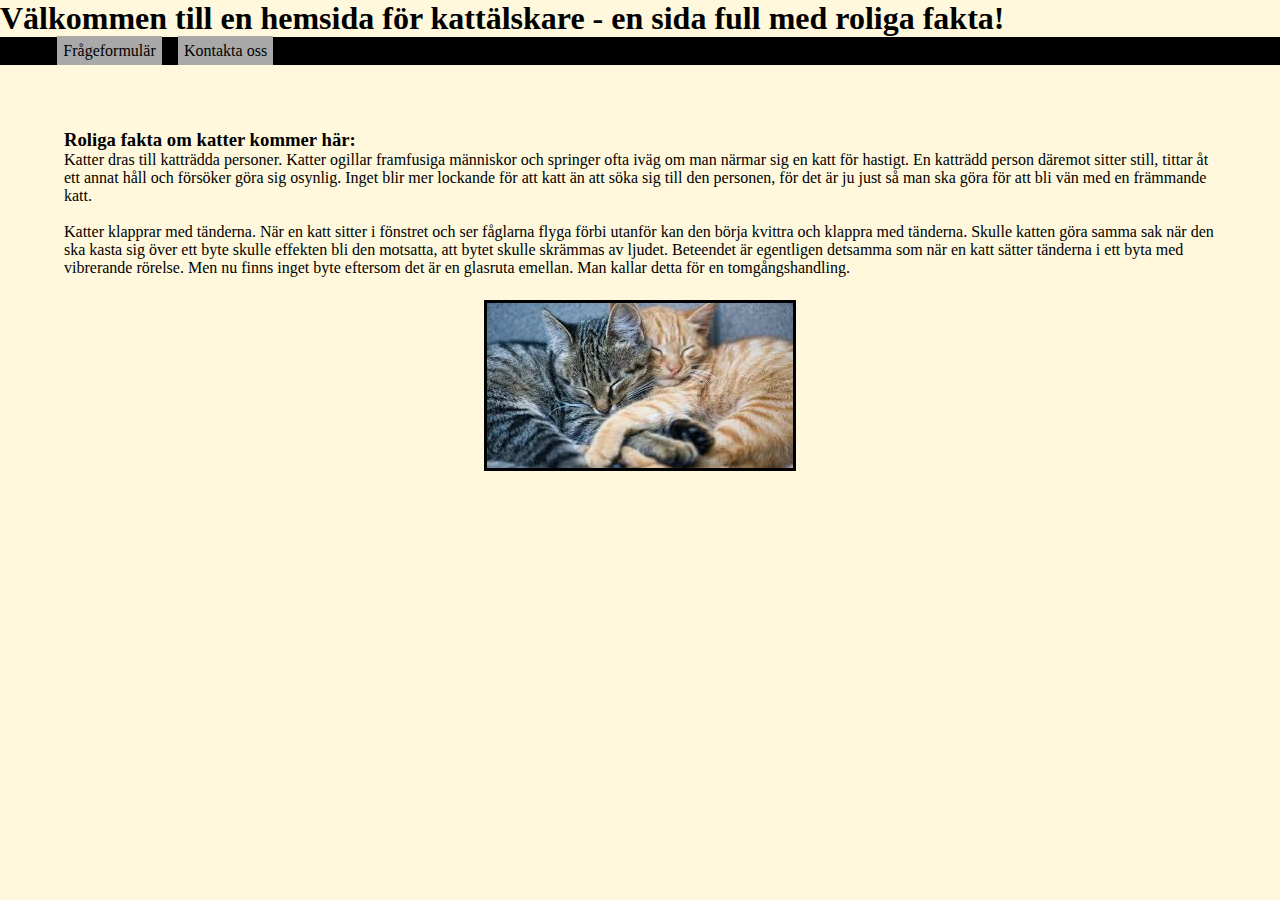
<file: index.html>
<!DOCTYPE html>
<html lang="en">

<head>
    <meta charset="UTF-8">
    <meta http-equiv="X-UA-Compatible" content="IE=edge">
    <meta name="viewport" content="width=device-width, initial-scale=1.0">
    <title>Hemsida om katter</title>
    <link rel="stylesheet" href="style.css">
</head>

<body>
    <h1>Välkommen till en hemsida för kattälskare - en sida full med roliga fakta!</h1>
    <nav>
        <ul>
            <li>
                <a href="katt-page.html">Frågeformulär</a>
            </li>
            <li>
                <a href="contact-us.html">Kontakta oss</a>
            </li>
        </ul>
    </nav>
    <main>
        <h3>Roliga fakta om katter kommer här:</h3>
        <p>
            Katter dras till katträdda personer.
            Katter ogillar framfusiga människor och springer ofta iväg om man närmar sig en katt för hastigt. En
            katträdd person däremot sitter still, tittar åt ett annat håll och försöker göra sig osynlig. Inget blir mer
            lockande för att katt än att söka sig till den personen, för det är ju just så man ska göra för att bli vän
            med en främmande katt.
            <br><br>
            Katter klapprar med tänderna.
            När en katt sitter i fönstret och ser fåglarna flyga förbi utanför kan den börja kvittra och klappra med
            tänderna. Skulle katten göra samma sak när den ska kasta sig över ett byte skulle effekten bli den motsatta,
            att bytet skulle skrämmas av ljudet. Beteendet är egentligen detsamma som när en katt sätter tänderna i ett
            byta med vibrerande rörelse. Men nu finns inget byte eftersom det är en glasruta emellan. Man kallar detta
            för en tomgångshandling.
        </p>

        <div class="center">
            <img class="cat-img" src="två_katter.jpg" alt="två katter">
        </div>


    </main>
</body>

</html>
</file>
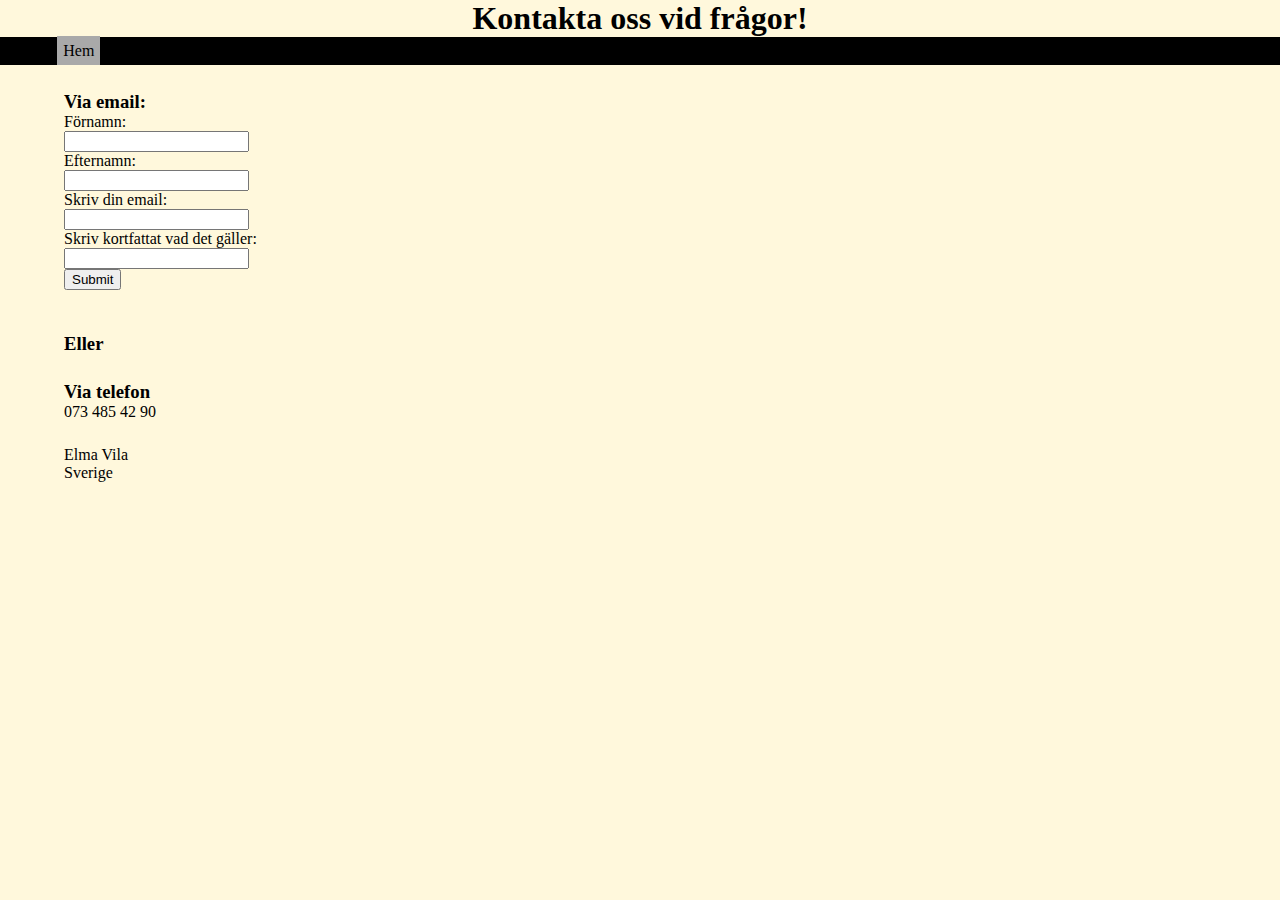
<file: contact-us.html>
<!DOCTYPE html>
<html lang="en">

<head>
    <meta charset="UTF-8">
    <meta http-equiv="X-UA-Compatible" content="IE=edge">
    <meta name="viewport" content="width=device-width, initial-scale=1.0">
    <title>Kontakta oss</title>
    <link rel="stylesheet" href="cu.css">
</head>

<body>
    <h1>Kontakta oss vid frågor! </h1>
    <nav>
        <ul>
            <li>
                <a href="index.html">Hem</a>
            </li>
        </ul>
    </nav>
    
    <h3 class="me">Via email:</email:br>
    </h3>
    <form class="ml" action="index.html">
        <label for="fname">Förnamn:</label>
        <input type="text" id="fname" name="fname">

        <label for="lname">Efternamn:</label>
        <input type="text" id="lname" name="lname">
        <label for="email">Skriv din email:</label>
        <input type="text" id="email" name="email">
        <label for="message"> Skriv kortfattat vad det gäller:</label>
        <input type="text" id="message" name="message">
        <button type="submit" value="Submit">Submit</button>
    </form>
    <br>
    <h3 class="me">Eller</h3>
    <h3 class="me">Via telefon</h3>
    <p class="ml">073 485 42 90 </p>
    <p class="mt-5">Elma Vila</p>
    <p class="ml-5">Sverige</p>



    

</body>

</html>
</file>
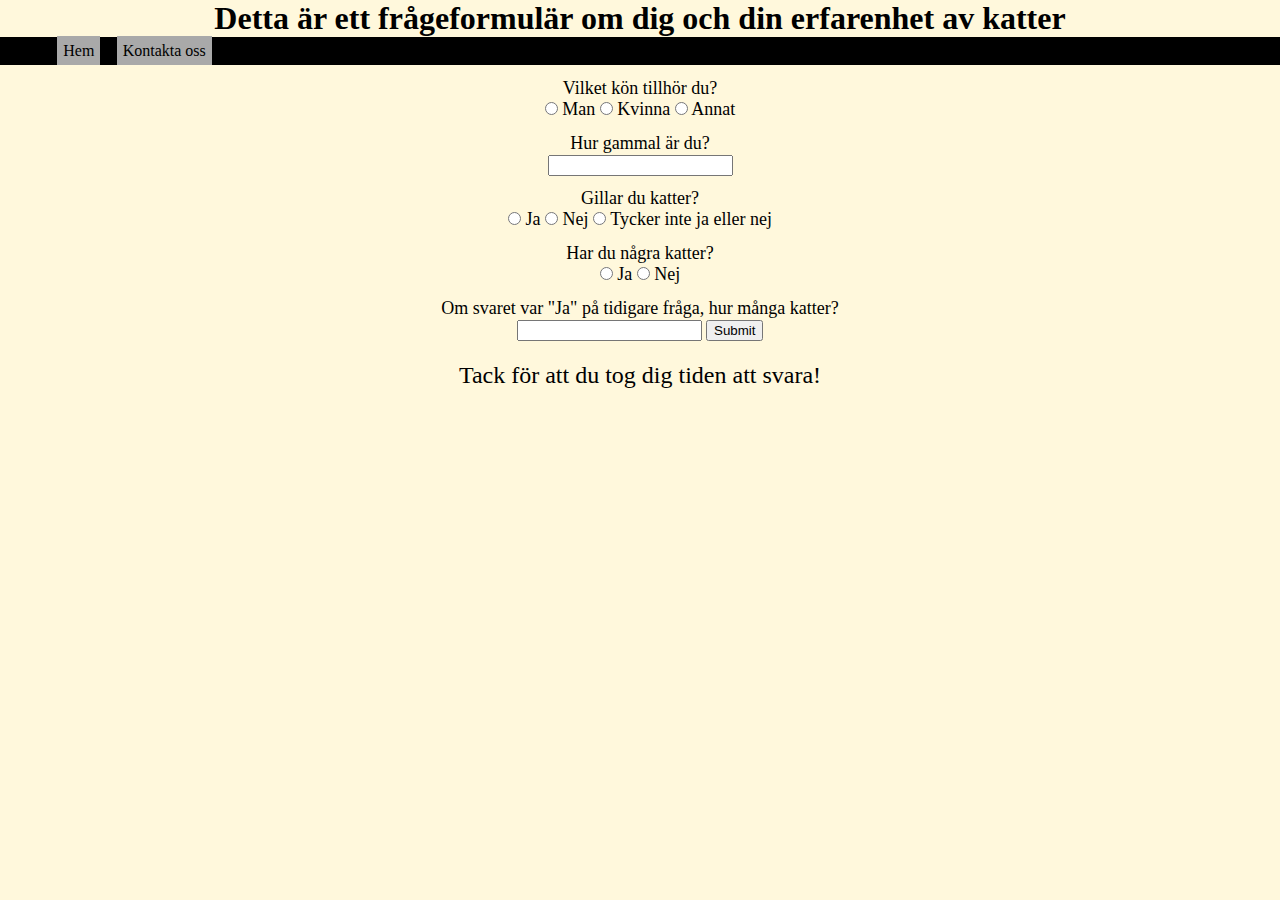
<file: katt-page.html>
<!DOCTYPE html>
<html lang="en">

<head>
    <meta charset="UTF-8">
    <meta http-equiv="X-UA-Compatible" content="IE=edge">
    <meta name="viewport" content="width=device-width, initial-scale=1.0">
    <title>Frågeformulär</title>
    <link rel="stylesheet" href="katt-page.css">
</head>

<body>
    <h1 class="center">Detta är ett frågeformulär om dig och din erfarenhet av katter</h1>
    <nav>
        <ul>
            <li>
                <a href="index.html">Hem</a>
            </li>
            <li>
                <a href="contact-us.html">Kontakta oss</a>
            </li>
        </ul>
    </nav>
    <div class="formulär">

        <form>
            <p Class="mt"> Vilket kön tillhör du?</p>
            <input type="radio" id="male" name="gender" value="male">
            <label for="male">Man</label>
            <input type="radio" name="gender" id="female" value="female">
            <label for="female">Kvinna</label>
            <input type="radio" name="other" id="other" value="other">
            <label for="other">Annat</label>

            <p class="mt">Hur gammal är du?</p>
            <input type="" name="age" id="age">

            <p class="mt">Gillar du katter?</p>
            <input type="radio" name="likecats" id="yes" value="yes">
            <label for="yes">Ja</label>
            <input type="radio" name="likecats" id="no" value="no">
            <label for="no">Nej</label>
            <input type="radio" name="likecats" id="yes/no" value="yes/no">
            <label for="yes/no">Tycker inte ja eller nej</label>

            <p class="mt">Har du några katter?</p>
            <input type="radio" name="havecats" id="yes" value="yes">
            <label for="yes">Ja</label>
            <input type="radio" name="havecats" id="no" value="no">
            <label for="no">Nej</label>

            <p class="mt">Om svaret var "Ja" på tidigare fråga, hur många katter?</p>
            <input type="" name="havecats" id="yes">
            <input type="submit" value="Submit">
            <br><br>
            <p class="colorbye">Tack för att du tog dig tiden att svara!</p>

        </form>
    </div>
</body>

</html>
</file>
<file: style.css>
* {
    margin: 0;
}

body {
    background-color: cornsilk;
}

img {
    margin-top: 1%;
}

main {
    margin: 5%;
}

nav li{
    list-style: none;
    display: inline-block;
    margin-left: 1%;
}

nav {
    background-color: black;
    padding: 5px;
}

nav a {
    text-decoration: none;
    color: black;
    background-color: darkgray;
    padding: 6px;
}

a:hover {
    background-color: darksalmon;
}

a:active {
    text-decoration: blanchedalmond;
}

p {
    font-family: 'Times New Roman', Times, serif;
    font-size: medium;
}

.cat-img {
    border-style: solid;
}

.center {
    text-align: center;
}

img{
    margin-top: 2%;
}
</file>
<file: cu.css>
* {
    margin: 0;
}

body {
    background-color: cornsilk;
}

img {
    margin-top: 1%;
}

main {
    margin: 5%;
}
nav li{
    list-style: none;
    display: inline-block;
    margin-left: 1%;
}

nav {
    background-color: black;
    padding: 5px;
}

nav a {
    text-decoration: none;
    color: black;
    background-color: darkgray;
    padding: 6px;
}

a:hover {
    background-color: darksalmon;
}

a:active {
    text-decoration: blanchedalmond;
}

.ml{
    margin-left: 5%;
}

.me{
    margin-top: 2%;
    margin-left: 5%;
}

.mt-5{
    margin-top: 2%;
    margin-left: 5%;
}
.ml-5{
    margin-left: 5%;
}

h1{
    text-align: center;
}

label{
    display: block;
}
 button{
   display: block;
 }
</file>
<file: katt-page.css>
* {
    margin: 0;
}


body {
    background-color: cornsilk;
}

.center{
    text-align: center;
}
     
p {
    font-family: 'Times New Roman', Times, serif;
    font-size:large;
}

main {
    margin: 5%;
}

nav li{
    list-style: none;
    display: inline-block;
    margin-left: 1%;
}

nav {
    background-color: black;
    padding: 5px;
}

nav a {
    text-decoration: none;
    color: black;
    background-color: darkgray;
    padding: 6px;
}

a:hover {
    background-color: darksalmon;
}

a:active {
    text-decoration: blanchedalmond;
}


.formulär{
text-align: center;
font-size:large;
}


.mt{
    margin-top: 1%;
}

.colorbye{
    font-size: x-large;
}
</file>
